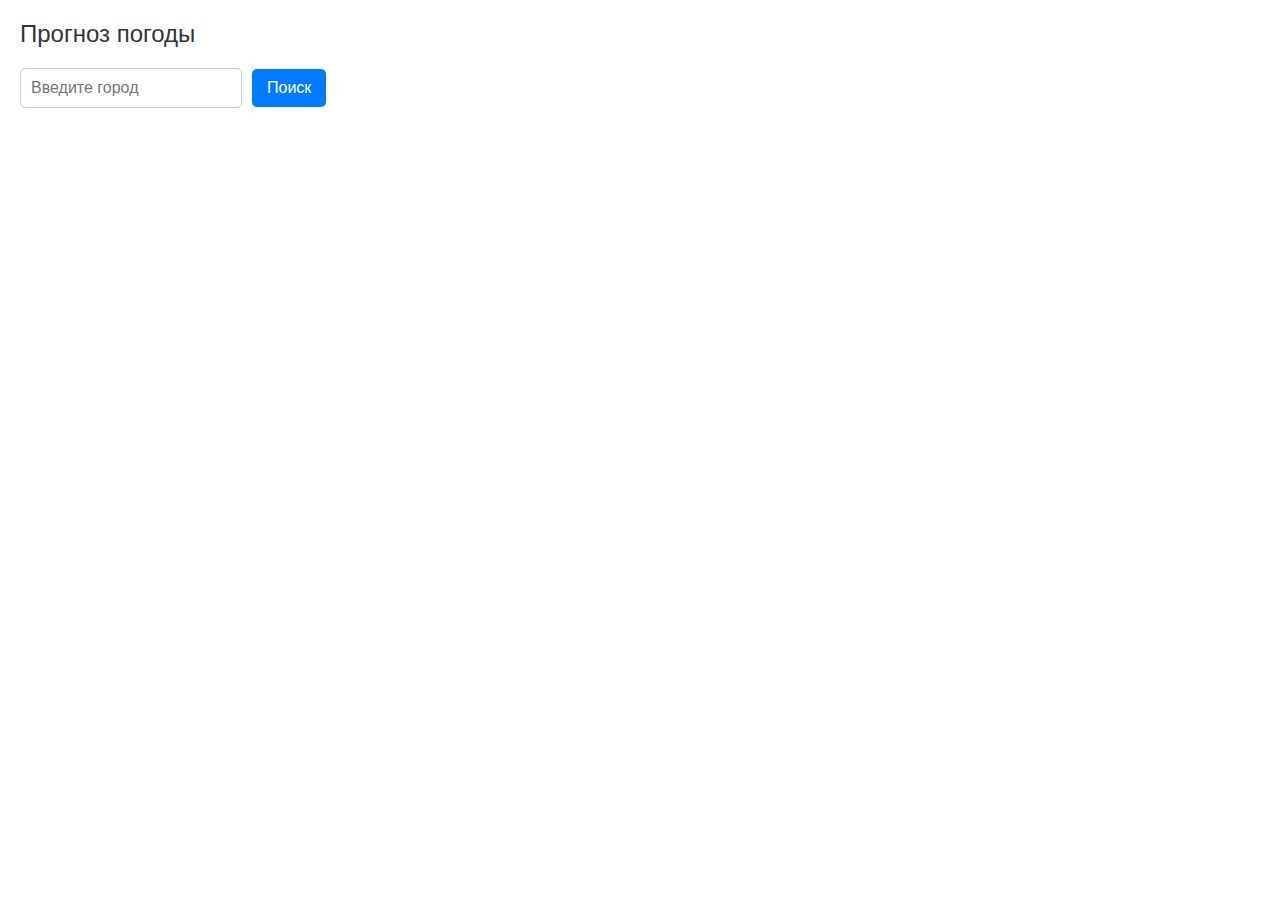
<file: client/index.html>
<!DOCTYPE html>
<html lang="ru">
<head>
    <meta charset="UTF-8">
    <meta name="viewport" content="width=device-width, initial-scale=1.0">
    <title>Прогноз погоды</title>
    <style>
        /* Стили — остаются прежними */
        body {
            font-family: Arial, sans-serif;
            margin: 0;
            padding: 0;
            display: flex;
            flex-direction: column;
            align-items: flex-start;
            padding: 20px;
        }
        .header {
            font-size: 24px;
            color: #333;
            margin-bottom: 20px;
        }
        .button-panel {
            display: flex;
            align-items: center;
            gap: 10px;
        }
        button {
            padding: 10px 15px;
            font-size: 16px;
            border: none;
            border-radius: 5px;
            background-color: #007BFF;
            color: white;
            cursor: pointer;
            transition: background-color 0.3s;
        }
        button:hover {
            background-color: #0056b3;
        }
        input[type="text"] {
            padding: 10px;
            font-size: 16px;
            border: 1px solid #ccc;
            border-radius: 5px;
            width: 200px;
        }
    </style>
</head>
<body>
    <div class="header">Прогноз погоды</div>
    <div class="button-panel">
        <input type="text" id="city-input" placeholder="Введите город">
        <button onclick="redirectToWeather()">Поиск</button>
    </div>

    <script>
        function redirectToWeather() {
            // Получаем значение из поля ввода
            const city = document.getElementById("city-input").value.trim();

            // Если город не введен, выходим из функции
            if (!city) {
                alert("Пожалуйста, введите город.");
                return;
            }

            // Преобразуем город в нижний регистр и убираем лишние пробелы
            const formattedCity = city.toLowerCase();

            // Формируем URL для перенаправления
            const url = `/api/weather/${formattedCity}/now`;

            // Логируем URL для отладки (можно убрать позже)
            console.log(`Redirecting to: ${url}`);

            // Перенаправляем пользователя на сформированный URL
            window.location.href = url;
        }
    </script>
</body>
</html>
</file>
